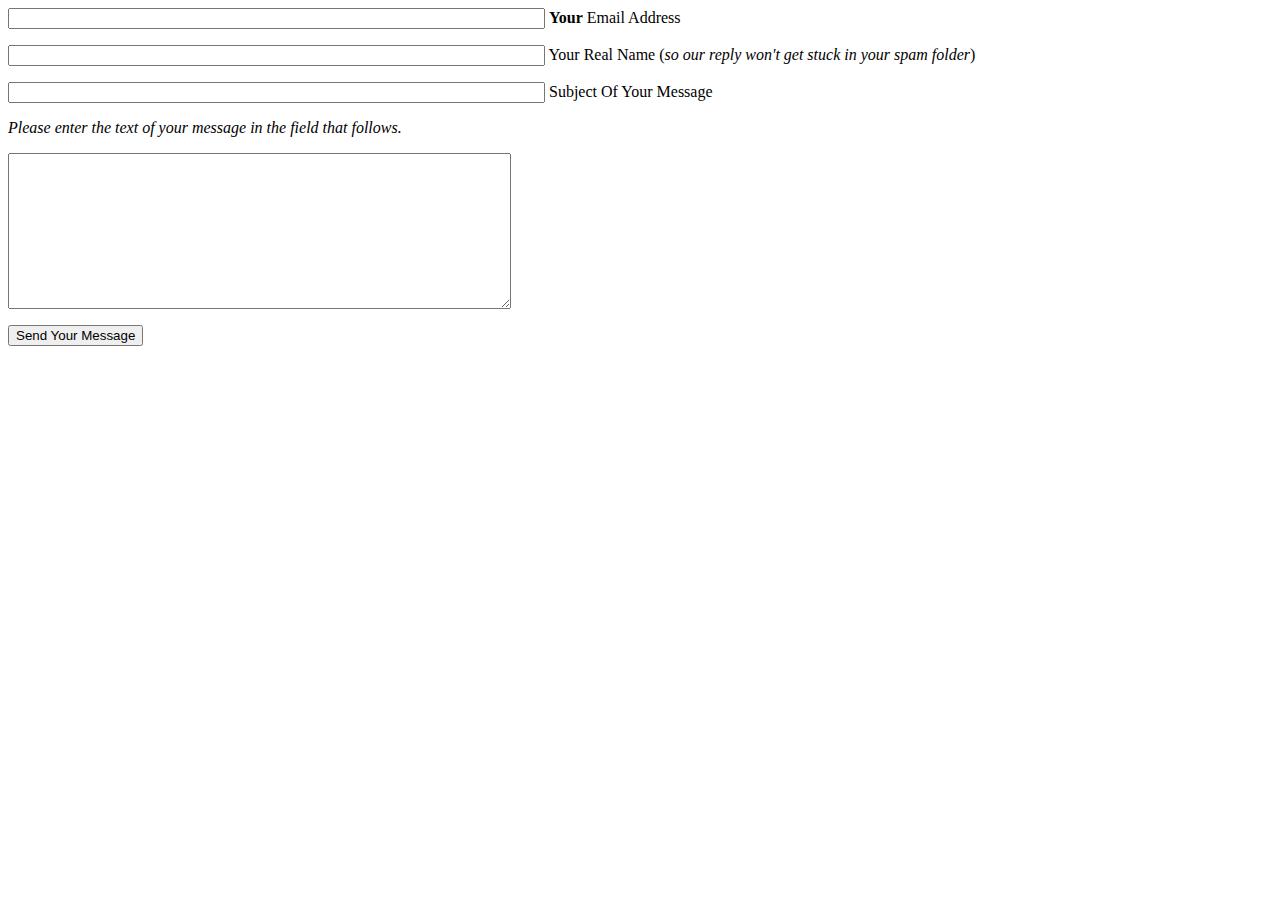
<file: formz.html>
<html>
<head>
<title>Send Us Email</title>
</head>
<body>
<form action="takeformz.php" method="POST">
<p>
<input
name="email"
size="64"
maxlength="64"/>
<b>Your</b> Email Address
</p>
<p>
<input
name="realname"
size="64"
maxlength="64"/>
Your Real Name (<i>so our reply won't get stuck in your spam folder</i>)
</p>
<p>
<input
name="subject"
size="64"
maxlength="64"/>
Subject Of Your Message
</p>
<p>
<i>Please enter the text of your message in the field that follows.</i>
</p>
<textarea
name="body"
rows="10"
cols="60">
</textarea>
<p>
<input type="submit" name="send" value="Send Your Message"/>
</p>
</form>
</body>
</html>
</file>
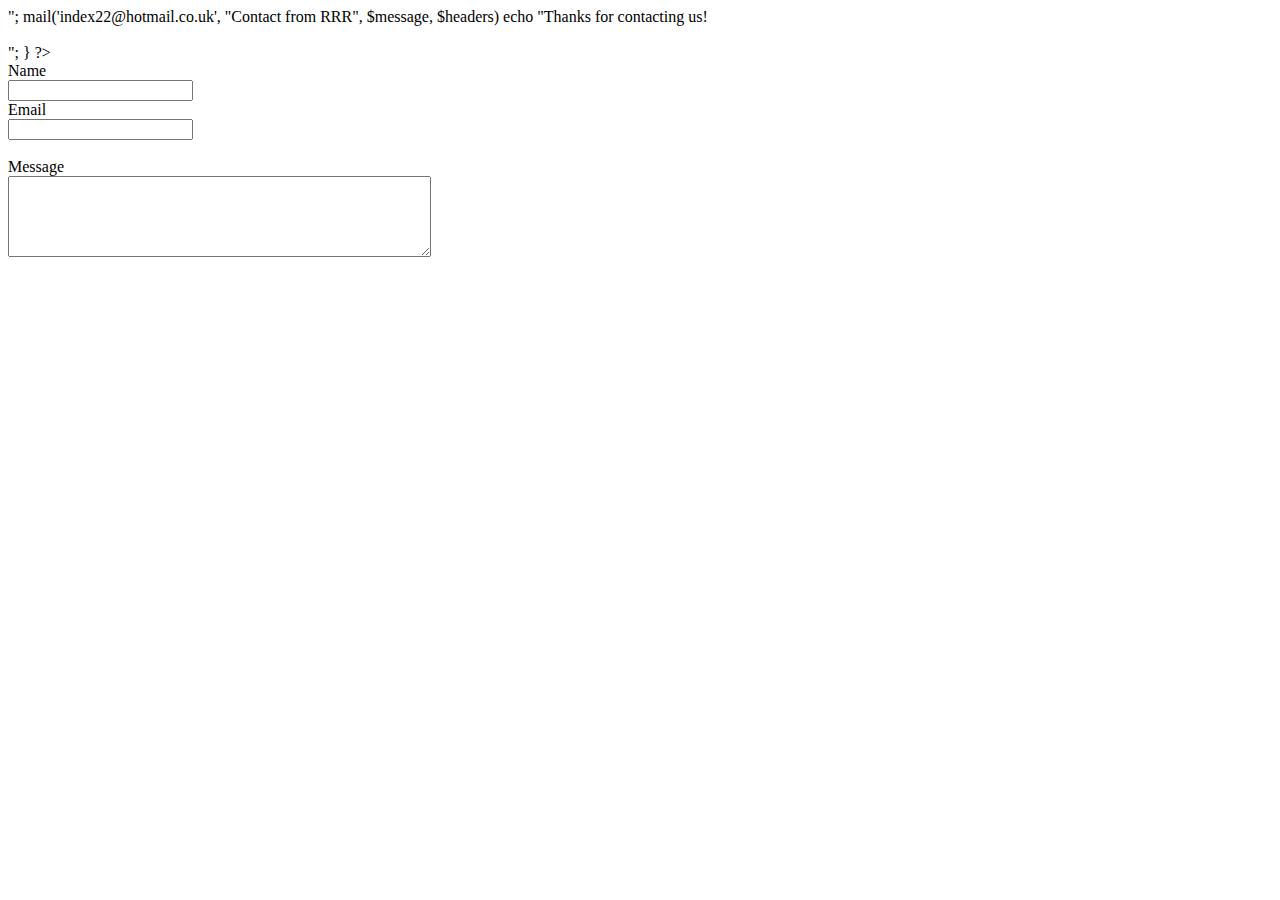
<file: testmeout.html>
<html>
  <head>
    <title>Contact Us</title>
  </head>

  <body>

    <?php
      if ($_POST['message']) {
        $message = $_POST['message'];
        $email = $_POST['email'];
        $name = $_POST['name'];
        $headers = "From: ".$name."<".$email.">";
        mail('index22@hotmail.co.uk', "Contact from RRR", $message, $headers)
        echo "Thanks for contacting us!<br /><br />";
      }
    ?>

    <form action="" method="post">

      Name<br />
      <input type="text" name="name" /> <br />
      
      Email<br />
      <input type="text" name="email" /><br /><br />

      Message<br />
      <textarea name="message" cols="50" rows="5"></textarea>

    </form>

  </body>

</html>
</file>
